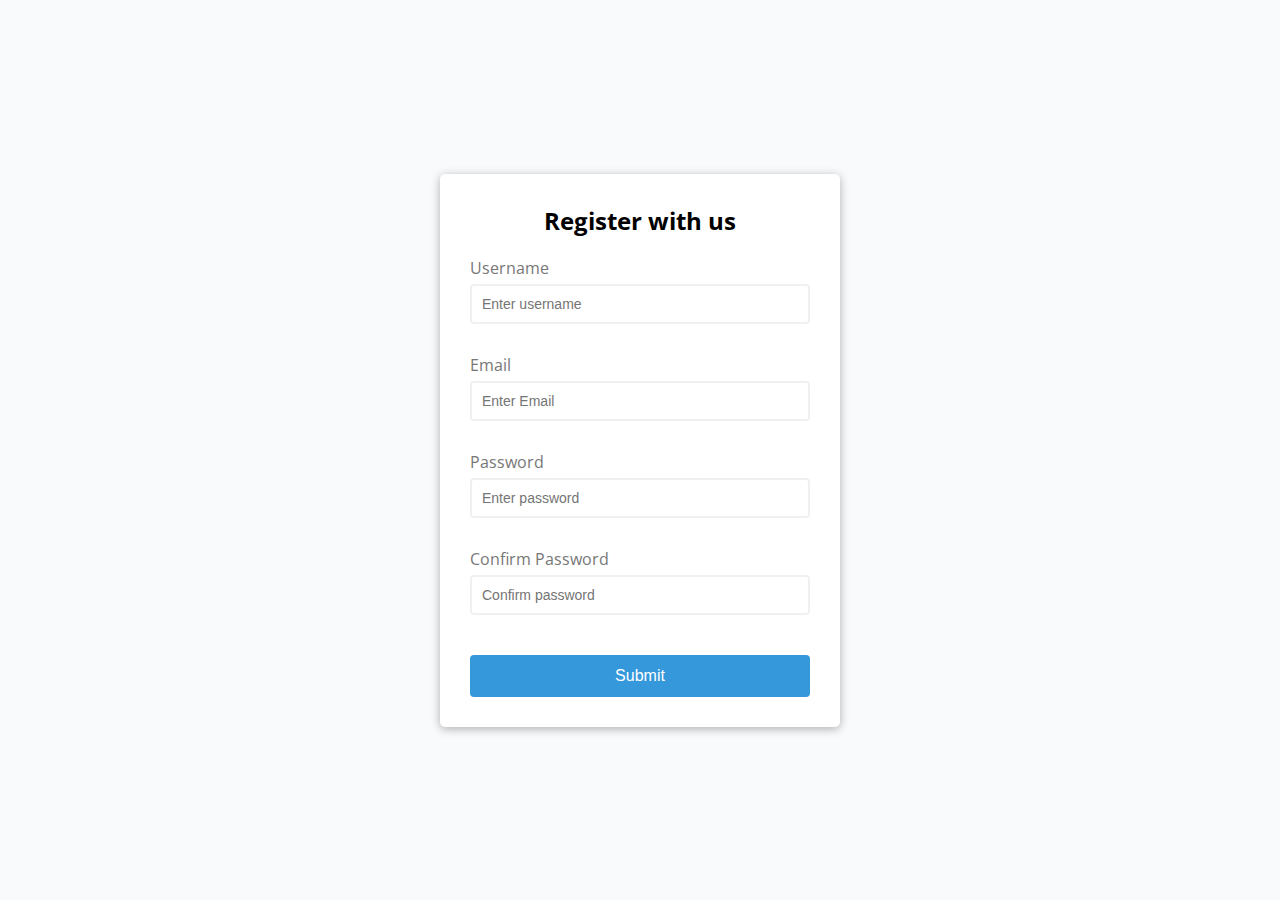
<file: Form-Validation/index.html>
<!DOCTYPE html>
<html lang="en">

<head>
  <meta charset="UTF-8">
  <meta name="viewport" content="width=device-width, initial-scale=1.0">
  <link rel="stylesheet" href="style.css">
  <title>Form Validator</title>
</head>

<body>
  <div class="container">
    <form id="form" class="form">
      <h2>Register with us</h2>
      <div class="form-control">
        <label for="username">Username</label>
        <input type="text" id="username" placeholder="Enter username">
        <small>Error message</small>
      </div>
      <div class="form-control">
        <label for="email">Email</label>
        <input type="text" id="email" placeholder="Enter Email">
        <small>Error message</small>
      </div>
      <div class="form-control">
        <label for="password">Password</label>
        <input type="password" id="password" placeholder="Enter password">
        <small>Error message</small>
      </div>
      <div class="form-control">
        <label for="password2">Confirm Password</label>
        <input type="text" id="password2" placeholder="Confirm password">
        <small>Error message</small>
      </div>
      <button>Submit</button>
    </form>
  </div>

  <script src="script.js"></script>
</body>

</html>
</file>
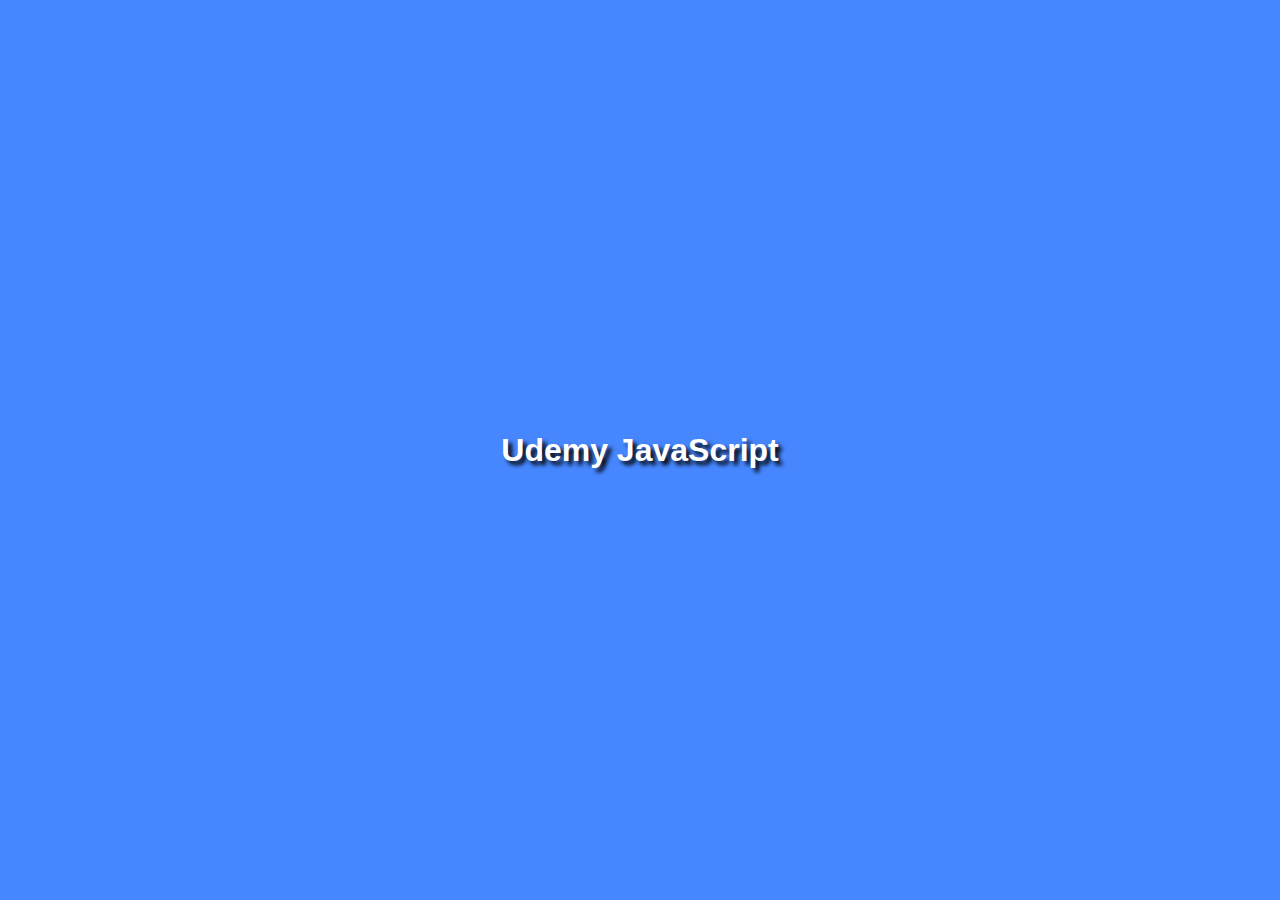
<file: JS Course/index.html>
<!DOCTYPE html>
<html lang="en">
<head>
  <meta charset="UTF-8">
  <meta http-equiv="X-UA-Compatible" content="IE=edge">
  <meta name="viewport" content="width=device-width, initial-scale=1.0">
  <link rel="stylesheet" href="style.css">
  <script src="script.js"></script>
  <title>Document</title>
</head>
<body>
  <div class="container">
    <h1>Udemy JavaScript</h1>
  </div>
</body>
</html>
</file>
<file: Form-Validation/style.css>
@import url('https://fonts.googleapis.com/css2?family=Open+Sans:wght@300&display=swap');

:root {
  --success-color: #2ecc71;
  --error-color: #e74c3c;
}

* {
  margin: 0;
  padding: 0;
  box-sizing: border-box;
}

body {
  background-color: #f9fafb;
  font-family: 'Open Sans', sans-serif;
  display: flex;
  align-items: center;
  justify-content: center;
  min-height: 100vh;
  margin: 0;
}

.container {
  background-color: #fff;
  border-radius: 5px;
  box-shadow: 0 2px 10px rgba(0, 0, 0, 0.3);
  width: 400px;
}

h2 {
  text-align: center;
  margin: 0 0 20px;
}

.form {
  padding: 30px;
}

.form-control {
  margin-bottom: 10px;
  padding-bottom: 20px;
  position: relative;
}

.form-control label {
  color: #777;
  display: block;
  margin-bottom: 5px;
}

.form-control input {
  border: 2px solid #f0f0f0;
  border-radius: 4px;
  display: block;
  width: 100%;
  padding: 10px;
  font-size: 14px;
}

.form-control input:focus {
  outline: 0;
  border-color: #777;
}

.form-control.success input {
  border-color: var(--success-color);
}

.form-control.error input {
  border-color: var(--error-color);
}

.form-control small {
  color: var(--error-color);
  position: absolute;
  bottom: 0;
  left: 0;
  visibility: hidden;
}

.form-control.error small {
  visibility: visible;
}

.form button {
  cursor: pointer;
  background-color: #3498db;
  border: 2px solid #3498db;
  border-radius: 4px;
  color: #fff;
  display: block;
  font-size: 16px;
  padding: 10px;
  margin-top: 20px;
  width: 100%;
}
</file>
<file: JS Course/style.css>
* {
  margin: 0;
  padding: 0;
  box-sizing: border-box;
}

body {
  background-color: #4687ff;
}

body,
html {
  height: 100%;
  padding: 0;
  margin: 0;
  font-family: Arial, Helvetica, sans-serif;
}

.container {
  text-align: center;
  position: absolute;
  top: 50%;
  left: 50%;
  transform: translate(-50%, -50%);
  color: #fff;
}

h1 {
  text-shadow: 4px 4px 4px #000;
}
</file>
